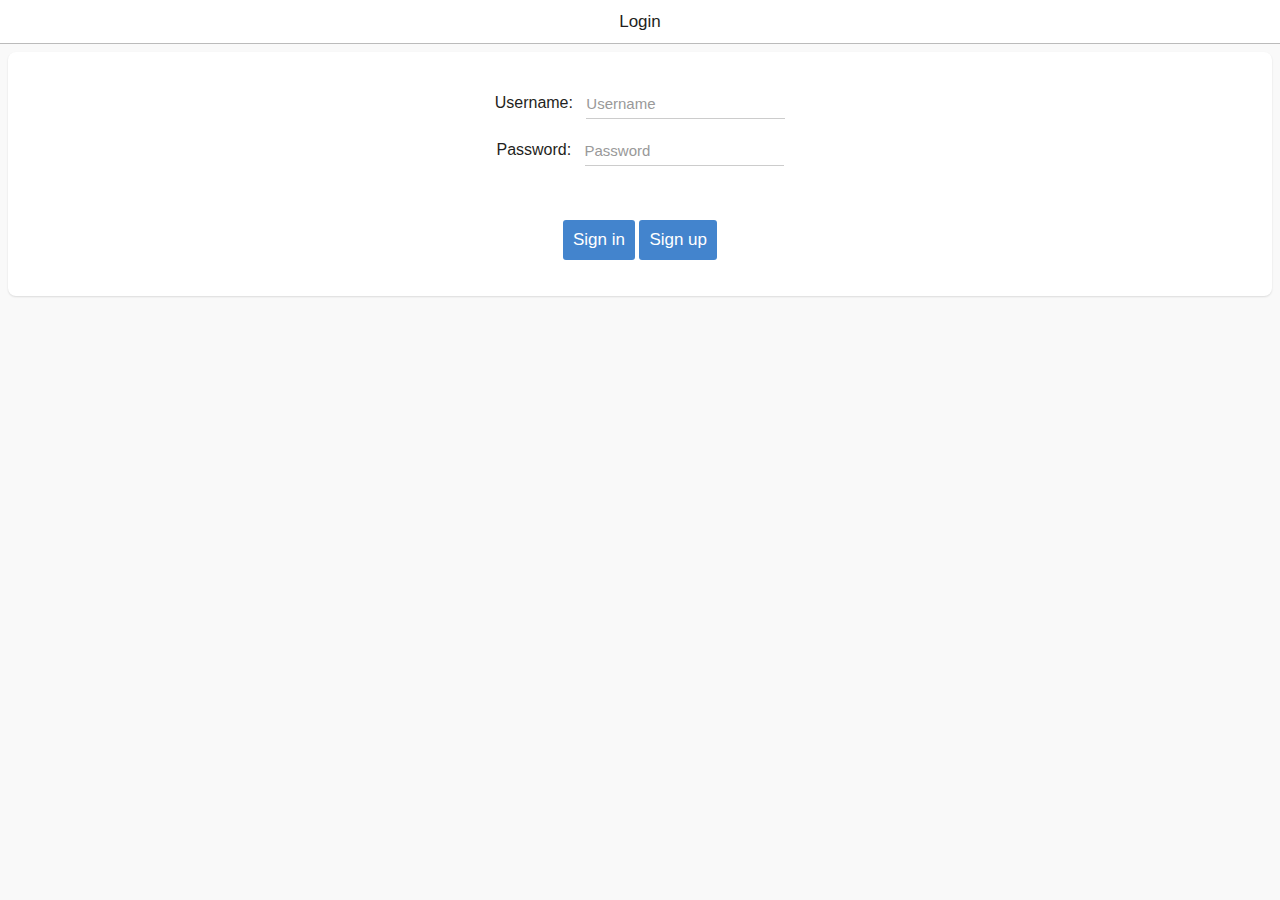
<file: CatchTheBallClient/index.html>
<!DOCTYPE html>
<html lang="en">
<head>
    <title>丢个球啊</title>

    <meta charset="UTF-8">
    <meta name="viewport"
          content="maximum-scale=1.0,minimum-scale=1.0,user-scalable=0,width=device-width,initial-scale=1.0"/>
    <meta name="format-detection" content="telephone=no,email=no,date=no,address=no">

    <script src="lib/onsen/js/onsenui.js"></script>
    <script src="js/app.js"></script>
    <script src="js/services.js"></script>
    <script src="js/controllers.js"></script>
    <script type="text/javascript" src="js/jquery-1.9.1.min.js"></script>
    <script type="text/javascript" src="js/index.js"></script>
    <script type="text/javascript" src="js/global.js"></script>


    <link rel="stylesheet" href="lib/onsen/css/onsenui.css">
    <link rel="stylesheet" href="lib/onsen/css/onsen-css-components.css">
    <link rel="stylesheet" href="css/style.css">
    <link rel="stylesheet" href="css/myStyle.css">

</head>

<body>
<ons-navigator swipeable id="myNavigator" page="login.html"></ons-navigator>
<template id="login.html">
    <ons-page id="loginPage">
        <ons-toolbar>
            <div class="center">Login</div>
        </ons-toolbar>
        <ons-card>
            <div class="cardLayout">
                <p class="pHeight">
                    <label>Username:&nbsp&nbsp</label>
                    <ons-input id="usernameLogin" modifier="underbar" placeholder="Username" float></ons-input>
                </p>
                <p class="pHeight">
                    <label>Password:&nbsp&nbsp</label>
                    <ons-input id="passwordLogin" modifier="underbar" type="password" placeholder="Password" float></ons-input>
                </p>
                <p id="loginError" class="error">&nbsp;</p>
                <p class="btnMarginTop">
                    <ons-button id="loginBtn">Sign in</ons-button>
                    <ons-button id="signUpBtn">Sign up</ons-button>
                </p>
            </div>
        </ons-card>
    </ons-page>
</template>

<template id="register.html">
    <ons-page id="registerPage">
        <ons-toolbar>
            <div class="left">
                <ons-back-button>Back</ons-back-button>
            </div>
            <div class="center">Register</div>
        </ons-toolbar>
        <ons-card>
            <div class="cardLayout">
                <p class="pHeight">
                    <label>Username:&nbsp&nbsp</label>
                    <ons-input id="usernameRegister" modifier="underbar" placeholder="Username" float></ons-input>
                </p>
                <p class="pHeight">
                    <label>Password:&nbsp&nbsp</label>
                    <ons-input id="passwordRegister" modifier="underbar" type="password" placeholder="Password" float></ons-input>
                </p>
                <p id="registerError" class="error">&nbsp;</p>
                <p class="btnMarginTop">
                    <ons-button id="registerBtn">Sign up</ons-button>
                </p>
            </div>
        </ons-card>
    </ons-page>
</template>

</body>

</html>
</file>
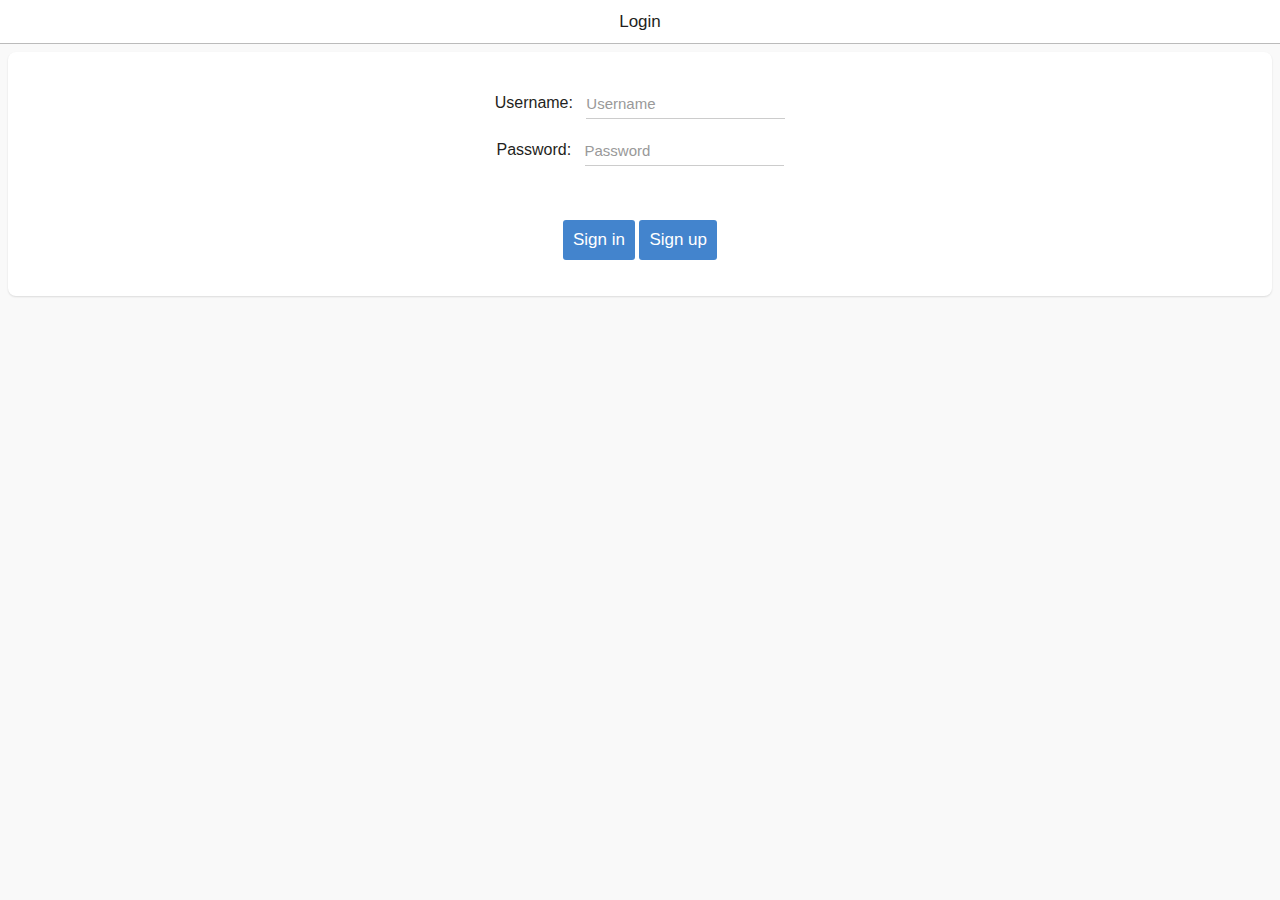
<file: CatchTheBallClient/html/game.html>
<!DOCTYPE html>
<html lang="en">
<head>
    <title>丢个球啊-游戏</title>

    <meta charset="UTF-8">
    <meta name="viewport"
          content="maximum-scale=1.0,minimum-scale=1.0,user-scalable=0,width=device-width,initial-scale=1.0"/>
    <meta name="format-detection" content="telephone=no,email=no,date=no,address=no">

    <script src="../lib/onsen/js/onsenui.js"></script>
    <script src="../js/app.js"></script>
    <script src="../js/services.js"></script>
    <script src="../js/controllers.js"></script>
    <script src="../js/socket.io.min.js"></script>
    <script type="text/javascript" src="../js/jquery-1.9.1.min.js"></script>
    <script type="text/javascript" src="../js/room.js"></script>

    <link rel="stylesheet" href="../lib/onsen/css/onsenui.css">
    <link rel="stylesheet" href="../lib/onsen/css/onsen-css-components.css">
    <link rel="stylesheet" href="../css/style.css">
    <link rel="stylesheet" href="../css/myStyle.css">
</head>
<body>
<div id="id" class="ball"></div>
<style type="text/css">
    .ball {
        width: 200px;
        height: 200px;
        background: #ccc;
        position: absolute;
        left: 0px;
        top: 0px;
    }


</style>

<script type="text/javascript">
    var _x_start,_y_start,_x_move,_y_move,_x_end,_y_end,left_start,top_start;
    document.getElementById("id").addEventListener("touchstart",function(e)
    {

        _x_start=e.touches[0].pageX;
        _y_start=e.touches[0].pageY;
        // console.log("start",_x_start)
        left_start=$("#id").css("left");
        top_start=$("#id").css("top");

    })
    document.getElementById("id").addEventListener("touchmove",function(e)
    {
        _x_move=e.touches[0].pageX;
        _y_move=e.touches[0].pageY;
        // console.log("move",_x_move)
        $("#id").css("left",parseFloat(_x_move)-parseFloat(_x_start)+parseFloat(left_start)+"px");
        $("#id").css("top",parseFloat(_y_move)-parseFloat(_y_start)+parseFloat(top_start)+"px");
        console.log(parseFloat(_y_move)-parseFloat(_y_start)+parseFloat(top_start));
    })
    document.getElementById("id").addEventListener("touchend",function(e)
    {
        var _x_end=e.changedTouches[0].pageX;
        var _y_end=e.changedTouches[0].pageY;
        // console.log("end",_x_end)
    })
    //阻止浏览器下拉事件
    //$('body').on('touchmove', function (event) {event.preventDefault();});
    document.documentElement.style.overflow='hidden';

    // or
    // document.addEventListener('touchmove', function(e){e.preventDefault()}, false);

</script>
</body>
</html>
</file>
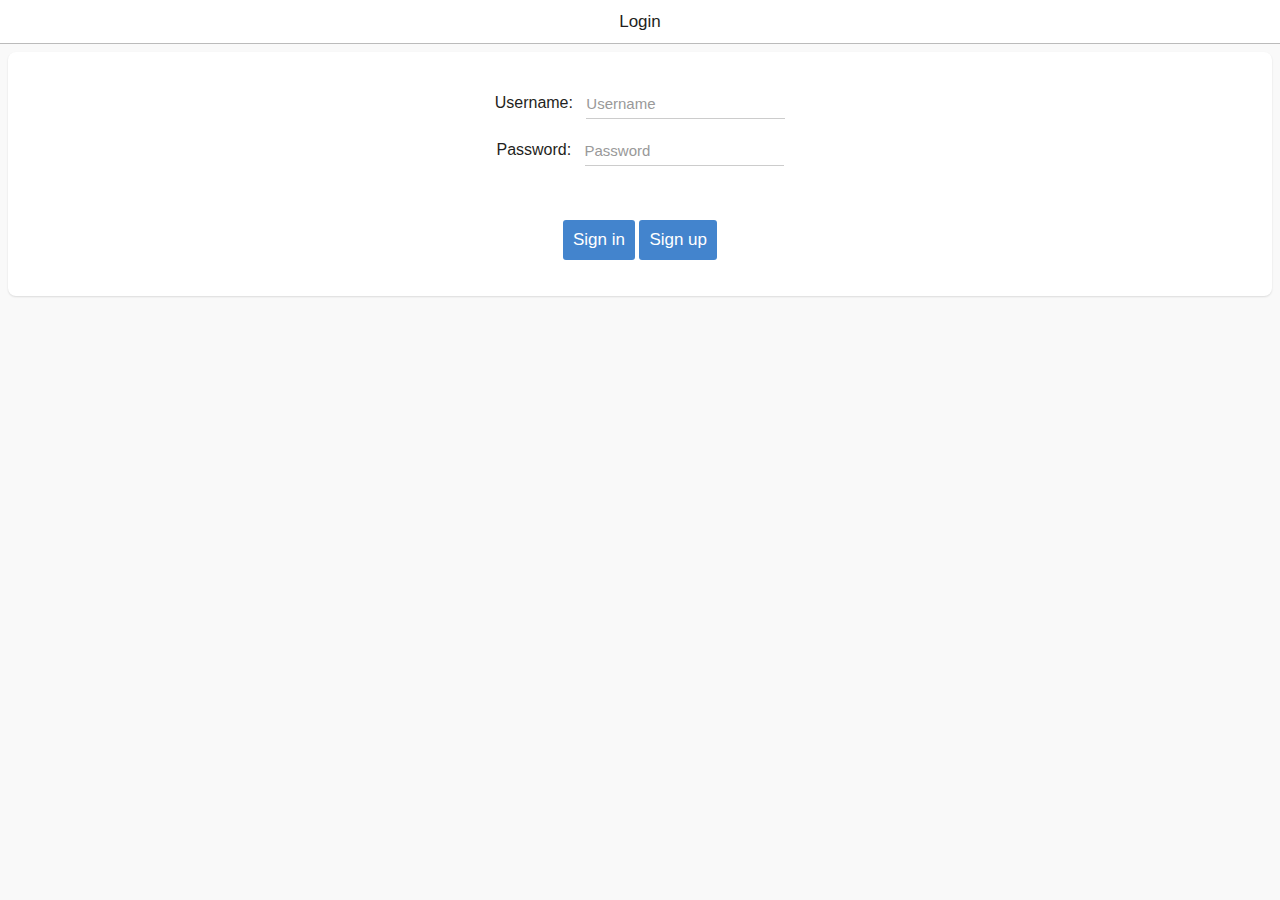
<file: CatchTheBallClient/html/Lobby.html>
<!DOCTYPE html>
<html lang="en">
<head>
    <title>丢个球啊</title>

    <meta charset="UTF-8">
    <meta name="viewport"
          content="maximum-scale=1.0,minimum-scale=1.0,user-scalable=0,width=device-width,initial-scale=1.0"/>
    <meta name="format-detection" content="telephone=no,email=no,date=no,address=no">

    <script src="../lib/onsen/js/onsenui.js"></script>
    <script src="../js/app.js"></script>
    <script src="../js/services.js"></script>
    <script src="../js/controllers.js"></script>
    <script src="../js/socket.io.min.js"></script>
    <script type="text/javascript" src="../js/jquery-1.9.1.min.js"></script>
    <script type="text/javascript" src="../js/lobby.js"></script>
    <script type="text/javascript" src="../js/global.js"></script>

    <link rel="stylesheet" href="../lib/onsen/css/onsenui.css">
    <link rel="stylesheet" href="../lib/onsen/css/onsen-css-components.css">
    <link rel="stylesheet" href="../css/style.css">
    <link rel="stylesheet" href="../css/myStyle.css">
</head>
<body>

<ons-splitter>
    <ons-splitter-side id="menu" side="left" width="220px" collapse swipeable>
        <ons-page>
            <ons-list>
                <ons-list-item  id="createRoomBtn" tappable>
                    Create Room
                </ons-list-item>
                <ons-list-item  id="findRoomBtn" tappable>
                    Find Room
                </ons-list-item>
                <ons-list-item  id="signOutBtn" tappable>
                    Sign Out
                </ons-list-item>
            </ons-list>
        </ons-page>
    </ons-splitter-side>
    <ons-splitter-content id="content" page="lobby.html"></ons-splitter-content>
</ons-splitter>

<template id="lobby.html">
<ons-page id="lobbyPage">
    <ons-toolbar>
        <div class="left">
            <ons-toolbar-button onclick="fn.open()">
                <ons-icon icon="md-menu"></ons-icon>
            </ons-toolbar-button>
        </div>
        <div class="center">Lobby</div>
    </ons-toolbar>
    <div id="roomList" class="cardLayout">No room</div>
</ons-page>
</template>

</body>
</html>
</file>
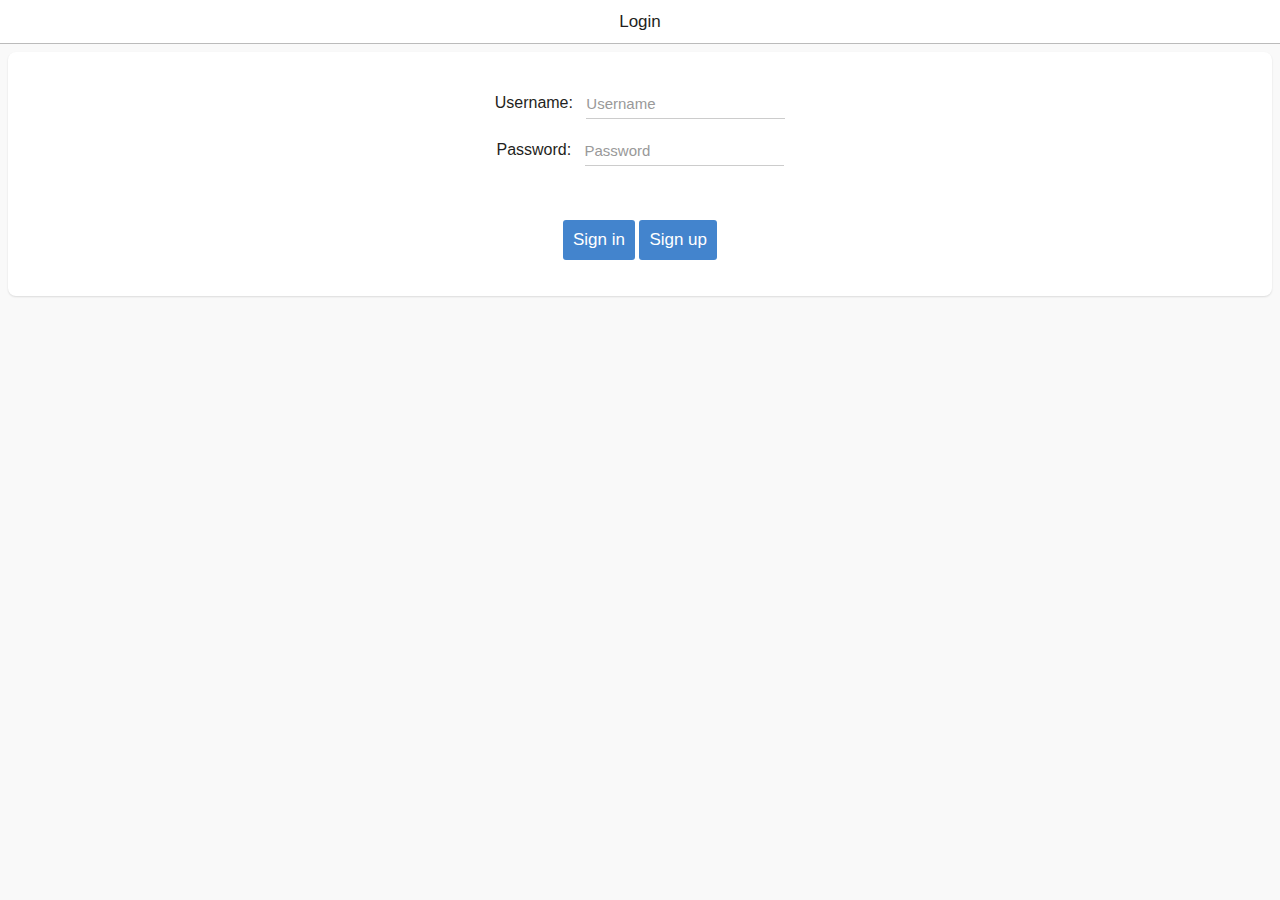
<file: CatchTheBallClient/html/room.html>
<!DOCTYPE html>
<html lang="en">
<head>
    <title>丢个球啊</title>

    <meta charset="UTF-8">
    <meta name="viewport"
          content="maximum-scale=1.0,minimum-scale=1.0,user-scalable=0,width=device-width,initial-scale=1.0"/>
    <meta name="format-detection" content="telephone=no,email=no,date=no,address=no">

    <script src="../lib/onsen/js/onsenui.js"></script>
    <script src="../js/app.js"></script>
    <script src="../js/services.js"></script>
    <script src="../js/controllers.js"></script>
    <script src="../js/socket.io.min.js"></script>
    <script type="text/javascript" src="../js/jquery-1.9.1.min.js"></script>
    <script type="text/javascript" src="../js/room.js"></script>
    <script type="text/javascript" src="../js/global.js"></script>

    <link rel="stylesheet" href="../lib/onsen/css/onsenui.css">
    <link rel="stylesheet" href="../lib/onsen/css/onsen-css-components.css">
    <link rel="stylesheet" href="../css/style.css">
    <link rel="stylesheet" href="../css/myStyle.css">
</head>
<body>
1


</body>
</html>
</file>
<file: CatchTheBallClient/lib/onsen/css/onsenui.css>
/*! onsenui - v2.5.1 - 2017-07-24 */
/*
Copyright 2013-2015 ASIAL CORPORATION

Licensed under the Apache License, Version 2.0 (the "License");
you may not use this file except in compliance with the License.
You may obtain a copy of the License at

   http://www.apache.org/licenses/LICENSE-2.0

Unless required by applicable law or agreed to in writing, software
distributed under the License is distributed on an "AS IS" BASIS,
WITHOUT WARRANTIES OR CONDITIONS OF ANY KIND, either express or implied.
See the License for the specific language governing permissions and
limitations under the License.

 */

@import url("ionicons/css/ionicons.min.css");
@import url("material-design-iconic-font/css/material-design-iconic-font.min.css");
@import url("font_awesome/css/font-awesome.min.css");

/* custom elements */
ons-page, ons-navigator,
ons-split-view, ons-sliding-menu, ons-tabbar,
ons-gesture-detector {
  display: block;
}

ons-navigator,
ons-tabbar,
ons-splitter,
ons-action-sheet,
ons-dialog,
ons-toast,
ons-alert-dialog {
  position: absolute;
  top: 0;
  left: 0;
  bottom: 0;
  right: 0;
  overflow: hidden;
}

ons-toast {
  pointer-events: none;
}

ons-toast .toast {
  pointer-events: auto;
}

ons-tab {
  -webkit-transform: translate3d(0, 0, 0);
          transform: translate3d(0, 0, 0);
}

ons-page, ons-navigator, ons-tabbar, ons-sliding-menu, ons-split-view, ons-dialog, ons-alert-dialog, ons-action-sheet, ons-toast {
  z-index: 2;
}

ons-fab, ons-speed-dial {
  z-index: 10001;
}

* {
  -webkit-touch-callout: none;
  -webkit-user-select: none;
  -webkit-tap-highlight-color: rgba(0, 0, 0, 0) !important;
}

input, textarea {
  -webkit-user-select: auto;
  -moz-user-select: text;
}

ons-toolbar:not([inline]), ons-bottom-toolbar {
  position: absolute;
  left: 0;
  right: 0;
  z-index: 10000;
}
ons-toolbar:not([inline]) {
  top: 0;
}
ons-bottom-toolbar {
  bottom: 0;
}

.page, .page__content {
  background-color: transparent !important;
  background: transparent !important;
}

.page__content {
  overflow: auto;
  -webkit-overflow-scrolling: touch;
  z-index: 0;
  -ms-touch-action: pan-y;
}

.page.overflow-visible,
.page.overflow-visible .page,
.page.overflow-visible .page__content,
.page.overflow-visible ons-navigator,
.page.overflow-visible ons-splitter {
  overflow: visible;
}

.page.overflow-visible .page__content.content-swiping,
.page.overflow-visible .page__content.content-swiping .page,
.page.overflow-visible .page__content.content-swiping .page__content {
  overflow: auto;
}

.toolbar:not(.toolbar--transparent) + .page__background,
.toolbar:not(.toolbar--cover-content) + .page__background + .page__content {
  top: 44px;
}

.toolbar.toolbar--cover-content + .page__background + .page__content {
  padding-top: 44px;
}

.toolbar--material:not(.toolbar--transparent) + .page__background,
.toolbar--material:not(.toolbar--cover-content) + .page__background + .page__content {
  top: 56px;
}

.toolbar--material.toolbar--cover-content + .page__background + .page__content {
  padding-top: 56px;
}

.page[status-bar-fill] > .page__content {
  top: 20px;
}

.page[status-bar-fill] > .toolbar {
  padding-top: 20px;
  box-sizing: content-box;
}

.page[status-bar-fill] > .toolbar + .page__background + .page__content {
  top: 64px;
}

.page[status-bar-fill] > .toolbar--material + .page__background + .page__content {
  top: 76px;
}

ons-tabbar[status-bar-fill] > .tabbar--top__content {
  top: 71px;
}

ons-tabbar[status-bar-fill] > .tabbar--top {
  padding-top: 22px;
}

ons-tabbar[position="top"] .page[status-bar-fill] > .page__content {
  top: 0px;
}

.toolbar + .page__background + .page__content ons-tabbar[status-bar-fill] > .tabbar--top {
  top: 0px;
}

.toolbar + .page__background + .page__content ons-tabbar[status-bar-fill] > .tabbar--top__content {
  top: 49px;
}

.page-with-bottom-toolbar > .page__content {
  bottom: 44px;
}

.page__content > .list:not(.list--material):first-child {
  margin-top: -1px; /* Avoid double border with toolbar */
}

ons-action-sheet[disabled],
ons-dialog[disabled],
ons-alert-dialog[disabled],
ons-popover[disabled] {
  pointer-events: none;
  opacity: 0.75;
}

ons-list-item[disabled] {
   pointer-events: none;
}

ons-range[disabled] {
  opacity: 0.3;
  pointer-events: none;
}

ons-pull-hook {
  position: relative;
  display: block;
  margin: auto;
  text-align: center;
  z-index: 20002;
}

ons-splitter, ons-splitter-mask, ons-splitter-content, ons-splitter-side {
  display: block;
  position: absolute;
  left: 0;
  right: 0;
  top: 0;
  bottom: 0;
  box-sizing: border-box;
  z-index: 0;
}

ons-splitter-mask {
  z-index: 4;
  background-color: rgba(0, 0, 0, 0.1);
  display: none;
  opacity: 0;
}

ons-splitter-content {
  z-index: 2;
}

ons-splitter-side {
  right: auto;
  z-index: 2;
}

ons-splitter-side[side="right"] {
  right: 0;
  left: auto;
}

ons-splitter-side[mode="collapse"] {
  z-index: 5;
  left: auto;
  right: 100%;
}

ons-splitter-side[side="right"][mode="collapse"] {
  right: auto;
  left: 100%;
}

ons-splitter-side[mode="split"] {
  z-index: 3;
}

ons-toolbar-button > ons-icon[icon*="ion-"] {
  font-size: 26px;
}

ons-range, ons-select {
  display: inline-block;
}

ons-range > input {
  min-width: 50px;
  width: 100%;
}

ons-select > select {
  width: 100%;
}

/*
Copyright 2013-2015 ASIAL CORPORATION

Licensed under the Apache License, Version 2.0 (the "License");
you may not use this file except in compliance with the License.
You may obtain a copy of the License at

   http://www.apache.org/licenses/LICENSE-2.0

Unless required by applicable law or agreed to in writing, software
distributed under the License is distributed on an "AS IS" BASIS,
WITHOUT WARRANTIES OR CONDITIONS OF ANY KIND, either express or implied.
See the License for the specific language governing permissions and
limitations under the License.

 */

ons-carousel {
  display: block;
  position: relative;
  width: 100%;
  overflow: hidden;
}

ons-carousel-item {
  display: block;
  height: 100%;
  visibility: hidden;
}

ons-carousel[fullscreen] {
  position: absolute;
  top: 0px;
  right: 0px;
  left: 0px;
  bottom: 0px;
  box-sizing: border-box;
}

ons-carousel[disabled] {
  pointer-events: none;
  opacity: 0.75;
}

ons-row {
  display: -webkit-box;
  display: -webkit-flex;
  display: -moz-box;
  display: -moz-flex;
  display: -ms-flexbox;
  display: flex;
  -webkit-flex-wrap: wrap;
          flex-wrap: wrap;
  width: 100%;
  box-sizing: border-box;
}

ons-row[vertical-align="top"], ons-row[align="top"] {
  -webkit-box-align: start;
  box-align: start;
  -ms-flex-align: start;
  -webkit-align-items: flex-start;
  -moz-align-items: flex-start;
  align-items: flex-start;
}

ons-row[vertical-align="bottom"], ons-row[align="bottom"] {
  -webkit-box-align: end;
  box-align: end;
  -ms-flex-align: end;
  -webkit-align-items: flex-end;
  -moz-align-items: flex-end;
  align-items: flex-end;
}

ons-row[vertical-align="center"], ons-row[align="center"] {
  -webkit-box-align: center;
  box-align: center;
  -ms-flex-align: center;
  -webkit-align-items: center;
  -moz-align-items: center;
  align-items: center;
  text-align: inherit;
}

ons-row + ons-row {
  padding-top: 0;
}

ons-col {
  -webkit-box-flex: 1;
  -webkit-flex: 1;
  -moz-box-flex: 1;
  -moz-flex: 1;
  -ms-flex: 1;
  flex: 1;
  display: block;
  width: 100%;
  box-sizing: border-box;
}

ons-col[vertical-align="top"], ons-col[align="top"] {
  -webkit-align-self: flex-start;
  -moz-align-self: flex-start;
  -ms-flex-item-align: start;
  align-self: flex-start;
}

ons-col[vertical-align="bottom"], ons-col[align="bottom"] {
  -webkit-align-self: flex-end;
  -moz-align-self: flex-end;
  -ms-flex-item-align: end;
  align-self: flex-end; }

ons-col[vertical-align="center"], ons-col[align="center"] {
  -webkit-align-self: center;
  -moz-align-self: center;
  -ms-flex-item-align: center;
  text-align: inherit;
}


/*
Copyright 2013-2015 ASIAL CORPORATION

Licensed under the Apache License, Version 2.0 (the "License");
you may not use this file except in compliance with the License.
You may obtain a copy of the License at

   http://www.apache.org/licenses/LICENSE-2.0

Unless required by applicable law or agreed to in writing, software
distributed under the License is distributed on an "AS IS" BASIS,
WITHOUT WARRANTIES OR CONDITIONS OF ANY KIND, either express or implied.
See the License for the specific language governing permissions and
limitations under the License.

 */

.ons-icon {
  display: inline-block;
  line-height: inherit;
  font-style: normal;
  font-weight: normal;
  -webkit-font-smoothing: antialiased;
  -moz-osx-font-smoothing: grayscale;
}

:not(ons-toolbar-button):not(ons-action-sheet-button) > .ons-icon--ion {
  line-height: 0.75em;
  vertical-align: -25%;
}

ons-icon[spin] {
  -webkit-animation: ons-icon-spin 2s infinite linear;
  -moz-animation: ons-icon-spin 2s infinite linear;
  animation: ons-icon-spin 2s infinite linear;
}

@-moz-keyframes ons-icon-spin {
  0% {
    -moz-transform: rotate(0deg);
  }
  100% {
    -moz-transform: rotate(359deg);
  }
}

@-webkit-keyframes ons-icon-spin {
  0% {
    -webkit-transform: rotate(0deg);
  }
  100% {
    -webkit-transform: rotate(359deg);
  }
}

@keyframes ons-icon-spin {
  0% {
    -webkit-transform: rotate(0deg);
    transform: rotate(0deg);
  }
  100% {
    -webkit-transform: rotate(359deg);
    transform: rotate(359deg);
  }
}

.ons-icon[rotate="90"] {
  -webkit-transform: rotate(90deg);
  -moz-transform: rotate(90deg);
  transform: rotate(90deg);
}

.ons-icon[rotate="180"] {
  -webkit-transform: rotate(180deg);
  -moz-transform: rotate(180deg);
  transform: rotate(180deg);
}

.ons-icon[rotate="270"] {
  -webkit-transform: rotate(270deg);
  -moz-transform: rotate(270deg);
  transform: rotate(270deg);
}

ons-icon[fixed-width] {
  width: 1.28571429em;
  text-align: center;
}

.ons-icon--lg {
  font-size: 1.33333333em;
  line-height: 0.75em;
  vertical-align: -15%;
}

.ons-icon--2x {
  font-size: 2em;
}

.ons-icon--3x {
  font-size: 3em;
}

.ons-icon--4x {
  font-size: 4em;
}

.ons-icon--5x {
  font-size: 5em;
}

ons-input, ons-radio, ons-checkbox, ons-search-input {
  display: inline-block;
  position: relative;
}

ons-input .text-input,
ons-search-input .search-input {
  width: 100%;
  display: inline-block;
}

ons-input .text-input__label:not(.text-input--material__label) {
  display: none;
}

ons-input:not([float]) .text-input--material__label--active {
  display: none;
}

ons-input[disabled],
ons-radio[disabled],
ons-checkbox[disabled],
ons-search-input[disabled] {
  opacity: 0.5;
  pointer-events: none;
}

ons-input input.text-input--material::-webkit-input-placeholder {
  color: transparent;
}

ons-input input.text-input--material::-moz-placeholder {
  color: transparent;
}

ons-input input.text-input--material:-ms-input-placeholder {
  color: transparent;
}

/*
Copyright 2013-2015 ASIAL CORPORATION

Licensed under the Apache License, Version 2.0 (the "License");
you may not use this file except in compliance with the License.
You may obtain a copy of the License at

   http://www.apache.org/licenses/LICENSE-2.0

Unless required by applicable law or agreed to in writing, software
distributed under the License is distributed on an "AS IS" BASIS,
WITHOUT WARRANTIES OR CONDITIONS OF ANY KIND, either express or implied.
See the License for the specific language governing permissions and
limitations under the License.

 */

ons-progress-bar {
  display: block;
}

ons-progress-circular {
  display: inline-block;
  width: 32px;
  height: 32px;
}

ons-progress-circular > svg.progress-circular {
  width: 100%;
  height: 100%;
}

/*
Copyright 2013-2015 ASIAL CORPORATION

Licensed under the Apache License, Version 2.0 (the "License");
you may not use this file except in compliance with the License.
You may obtain a copy of the License at

   http://www.apache.org/licenses/LICENSE-2.0

Unless required by applicable law or agreed to in writing, software
distributed under the License is distributed on an "AS IS" BASIS,
WITHOUT WARRANTIES OR CONDITIONS OF ANY KIND, either express or implied.
See the License for the specific language governing permissions and
limitations under the License.

 */
.ripple {
  display: block;
  position: absolute;
  overflow: hidden;
  top: 0;
  left: 0;
  right: 0;
  bottom: 0;
  pointer-events: none;
}

.ripple__background {
  background: rgba(255, 255, 255, 0.2);
  position: absolute;
  top: 0;
  left: 0;
  right: 0;
  bottom: 0;
  opacity: 0;
  pointer-events: none;
}

.ripple__wave {
  background: rgba(255, 255, 255, 0.2);
  width: 0;
  height: 0;
  border-radius: 50%;
  position: absolute;
  top: 0;
  left: 0;
  z-index: 0;
  pointer-events: none;
}

/* FIXME */
ons-list-item .ripple__wave,
ons-list-item .ripple__background,
.button--material--flat .ripple__wave,
.button--material--flat .ripple__background {
  background: rgba(189, 189, 189, 0.3);
}

.ripple--light-gray__wave,
.ripple--light-gray__background {
  background: rgba(189, 189, 189, 0.3);
}


/*
Copyright 2013-2015 ASIAL CORPORATION

Licensed under the Apache License, Version 2.0 (the "License");
you may not use this file except in compliance with the License.
You may obtain a copy of the License at

   http://www.apache.org/licenses/LICENSE-2.0

Unless required by applicable law or agreed to in writing, software
distributed under the License is distributed on an "AS IS" BASIS,
WITHOUT WARRANTIES OR CONDITIONS OF ANY KIND, either express or implied.
See the License for the specific language governing permissions and
limitations under the License.

*/

ons-sliding-menu {
  position: absolute;
  left: 0px;
  right: 0px;
  top: 0px;
  bottom: 0px;
  z-index: 0;
  overflow-x: hidden;
}

.onsen-sliding-menu__menu,
.onsen-sliding-menu__main {
  position: absolute;
  top: 0px;
  left: 0px;
  bottom: 0px;
  right: 0px;
  z-index: 0;
  margin: 0;
  padding: 0;
}

.onsen-sliding-menu__menu {
  opacity: 0;
}


/*
Copyright 2013-2015 ASIAL CORPORATION

Licensed under the Apache License, Version 2.0 (the "License");
you may not use this file except in compliance with the License.
You may obtain a copy of the License at

   http://www.apache.org/licenses/LICENSE-2.0

Unless required by applicable law or agreed to in writing, software
distributed under the License is distributed on an "AS IS" BASIS,
WITHOUT WARRANTIES OR CONDITIONS OF ANY KIND, either express or implied.
See the License for the specific language governing permissions and
limitations under the License.

*/

ons-split-view {
  position: absolute;
  left: 0px;
  right: 0px;
  top: 0px;
  bottom: 0px;
  z-index: 0;
  overflow: hidden;
}

.onsen-split-view__secondary {
  opacity: 0;
  width: 100%;
}

.onsen-split-view__secondary,
.onsen-split-view__main {
  position: absolute;
  top: 0px;
  left: 0px;
  bottom: 0px;
  right: 0px;
  z-index: 0;
  overflow-x: hidden; 
}
</file>
<file: CatchTheBallClient/css/style.css>
/*****************
 *** Custom CSS ***
 *****************/

ons-input[type=text] {
  width: 90%;
}

ons-button[modifier=large] {
  width: initial;
  margin: 10px;
}

ons-splitter-side[side="left"][animation="overlay"] {
  border-right: 1px solid rgba(0, 0, 0, 0.1);
}

.highlight {
  background-color: lightyellow;
  color: rgba(255, 0, 0, 0.7);
}

.left-label {
  width: 30%;
  font-size: 16px;
  color: #666
}



/********************
 *** Animation CSS ***
 ********************/

#tabbarPage .list {
  background-color: grey;
  overflow-x: hidden;
  margin-top: -1px;
  border-bottom: 1px solid #ccc;
}

#tabbarPage .list-item {
  min-height: 0;
  height: 44px;
  background-color: white;
  margin: 1px 0 -1px 0;
}

#tabbarPage .list-item--material {
  height: 56px;
}

.list-title {
  margin-top: 12px;
}

.hide-children * {
  overflow: hidden;
}

.animation-swipe-right {
  pointer-events: none;
  -webkit-animation: swipe-right .9s ease-in-out forwards;
          animation: swipe-right .9s ease-in-out forwards;
}

.animation-swipe-left {
  pointer-events: none;
  -webkit-animation: swipe-left .9s ease-in-out forwards;
          animation: swipe-left .9s ease-in-out forwards;
}

.animation-remove {
  pointer-events: none;
  -webkit-animation: remove .7s ease-in-out forwards;
          animation: remove .7s ease-in-out forwards;
}

@-webkit-keyframes swipe-right {
  0% {
    -webkit-transform: translateX(0);
            transform: translateX(0);
  }
  10% {
    -webkit-transform: translateX(-3%);
            transform: translateX(-3%);
  }
  100% {
    -webkit-transform: translateX(100%);
            transform: translateX(100%);
    height: 0;
    opacity: 0.3;
  }
}

@keyframes swipe-right {
  0% {
    -webkit-transform: translateX(0);
            transform: translateX(0);
  }
  10% {
    -webkit-transform: translateX(-3%);
            transform: translateX(-3%);
  }
  100% {
    -webkit-transform: translateX(100%);
            transform: translateX(100%);
    height: 0;
    opacity: 0.3;
  }
}

@-webkit-keyframes swipe-left {
  0% {
    -webkit-transform: translateX(0);
            transform: translateX(0);
  }
  10% {
    -webkit-transform: translateX(3%);
            transform: translateX(3%);
  }
  100% {
    -webkit-transform: translateX(-100%);
            transform: translateX(-100%);
    height: 0;
    opacity: 0.3;
  }
}

@keyframes swipe-left {
  0% {
    -webkit-transform: translateX(0);
            transform: translateX(0);
  }
  10% {
    -webkit-transform: translateX(3%);
            transform: translateX(3%);
  }
  100% {
    -webkit-transform: translateX(-100%);
            transform: translateX(-100%);
    height: 0;
    opacity: 0.3;
  }
}

@-webkit-keyframes remove {
  0% {
    opacity: 1;
  }
  100% {
    opacity: 0.1;
    height: 0;
  }
}

@keyframes remove {
  0% {
    opacity: 1;
  }
  100% {
    opacity: 0.1;
    height: 0;
  }
}
</file>
<file: CatchTheBallClient/css/myStyle.css>
.cardLayout {
    text-align: center;
    margin-top: 20px;
    margin-bottom: 20px;
}

.pHeight {
    line-height: 30px;
}

.btnMarginTop {
    margin-top: 20px;
}

.error {
    color: red;
}

.btnMarginBottom {
    margin-bottom: 20px;
}
</file>
